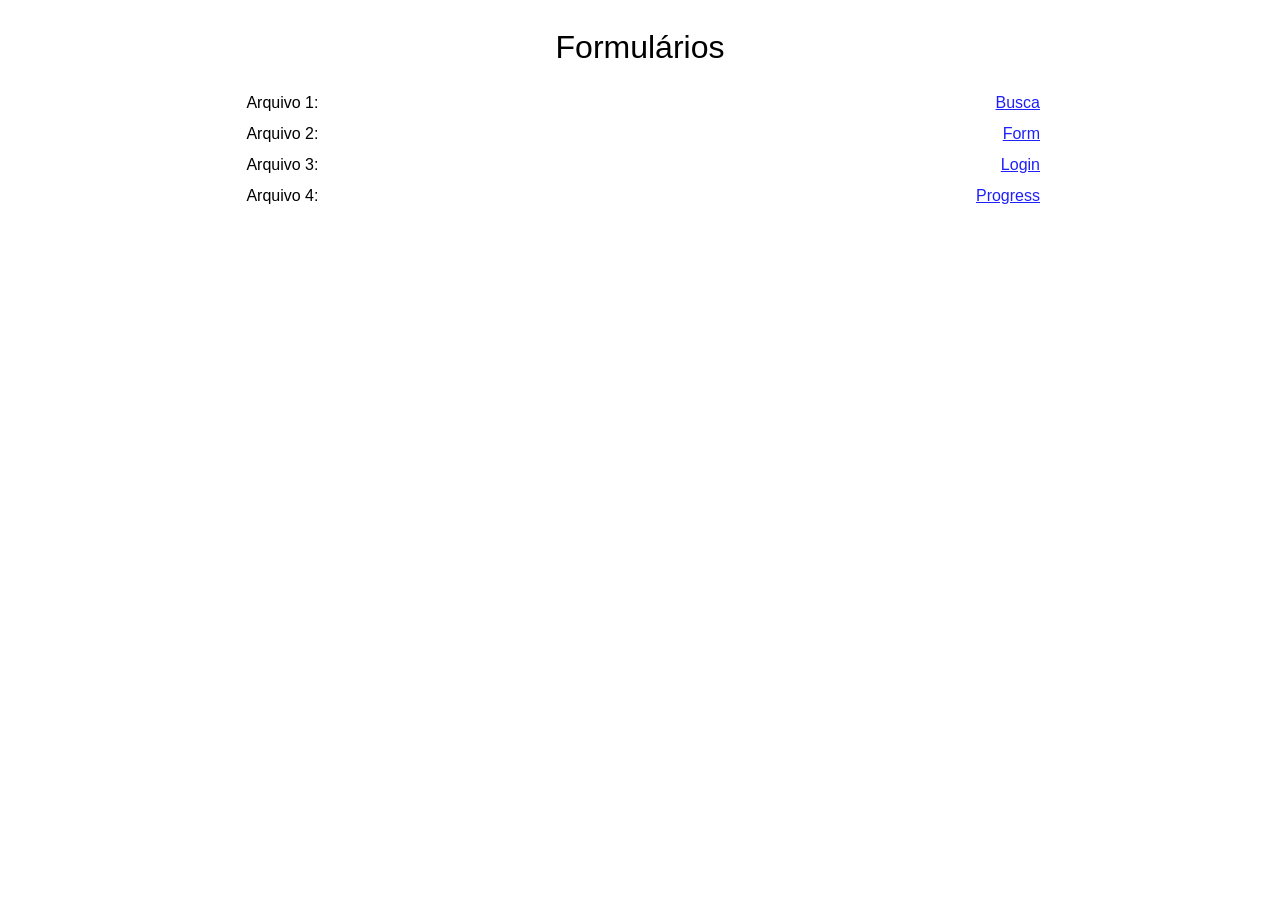
<file: index.html>
<!DOCTYPE html>
<html lang="pt-br">
<head>
    <meta charset="UTF-8">
    <meta name="viewport" content="width=device-width, initial-scale=1.0">
    <title>Páginas</title>

    <style>
        body{
            font-family: 'Segoe UI', Tahoma, Geneva, Verdana, sans-serif;
            display: flex;
            justify-content: center;
            align-items: center;
            flex-direction: column;
        }
        h1{
            font-weight: 400;
        }
        div{
            display: flex;
            flex-direction: column;
        }
        article{
            display: flex;
            justify-content: space-between;
            align-items: center;
            width: 20em;
        }
        @media screen and (min-width: 48em){
            article{
                width: 32em;
            }
        }
        @media screen and (min-width: 64em){
            article{
                width: 50em;
            }
        }
        a{
            color: #1f1ffa;
            text-decoration: underline;
        }
        a:hover{
            color: #0e0ea8;
            font-size: 1.01em;
        }
        p{
            margin: .4em;
        }
    </style>
</head>
<body>
    <h1>Formulários</h1>

    <div>
        <article>
            <p>Arquivo 1:</p>
            <a href="./pages/busca.html" target="_blank">Busca</a>
        </article>

        <article>
            <p>Arquivo 2:</p>
            <a href="./pages/form.html" target="_blank">Form</a>
        </article>

        <article>
            <p>Arquivo 3:</p>
            <a href="./pages/login.html" target="_blank">Login</a>
        </article>

        <article>
            <p>Arquivo 4:</p>
            <a href="./pages/progress.html" target="_blank">Progress</a>
        </article>
    </div>
    
</body>
</html>
</file>
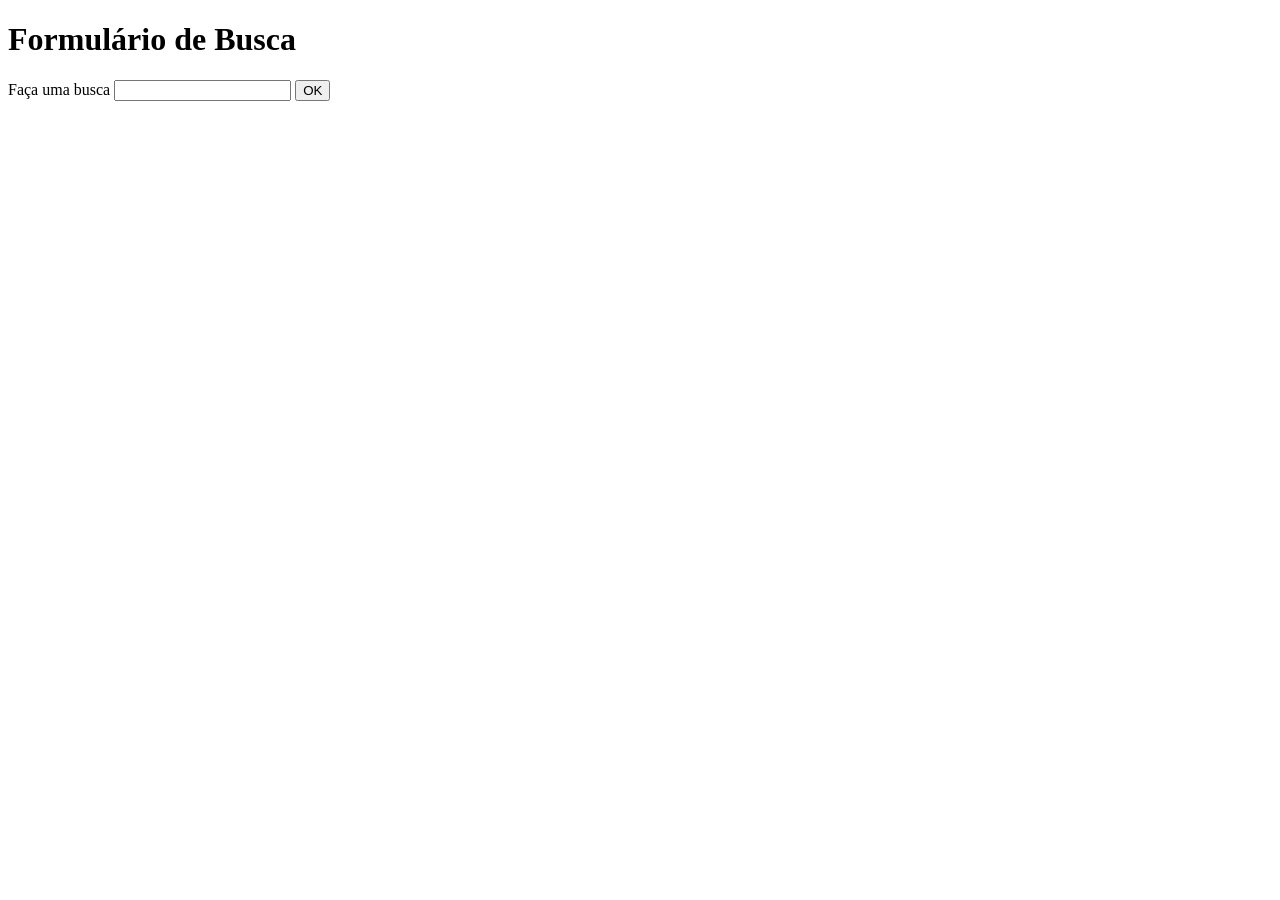
<file: pages/busca.html>
<!DOCTYPE html>
<html lang="pt-br">
<head>
    <meta charset="UTF-8">
    <meta name="viewport" content="width=device-width, initial-scale=1.0">
    <link rel="shortcut icon" href="../images/buscaicon.png" type="image/x-icon">
    <title>Formulário de Busca</title>
</head>
<body>
    
    <h1>Formulário de Busca</h1>
    <form action="https://www.google.com/search" method="get" target="_blank">
        <label for="busca">Faça uma busca</label>
        <input type="text" name="q" id="busca">
        <input type="submit" value="OK">
    </form>

</body>
</html>
</file>
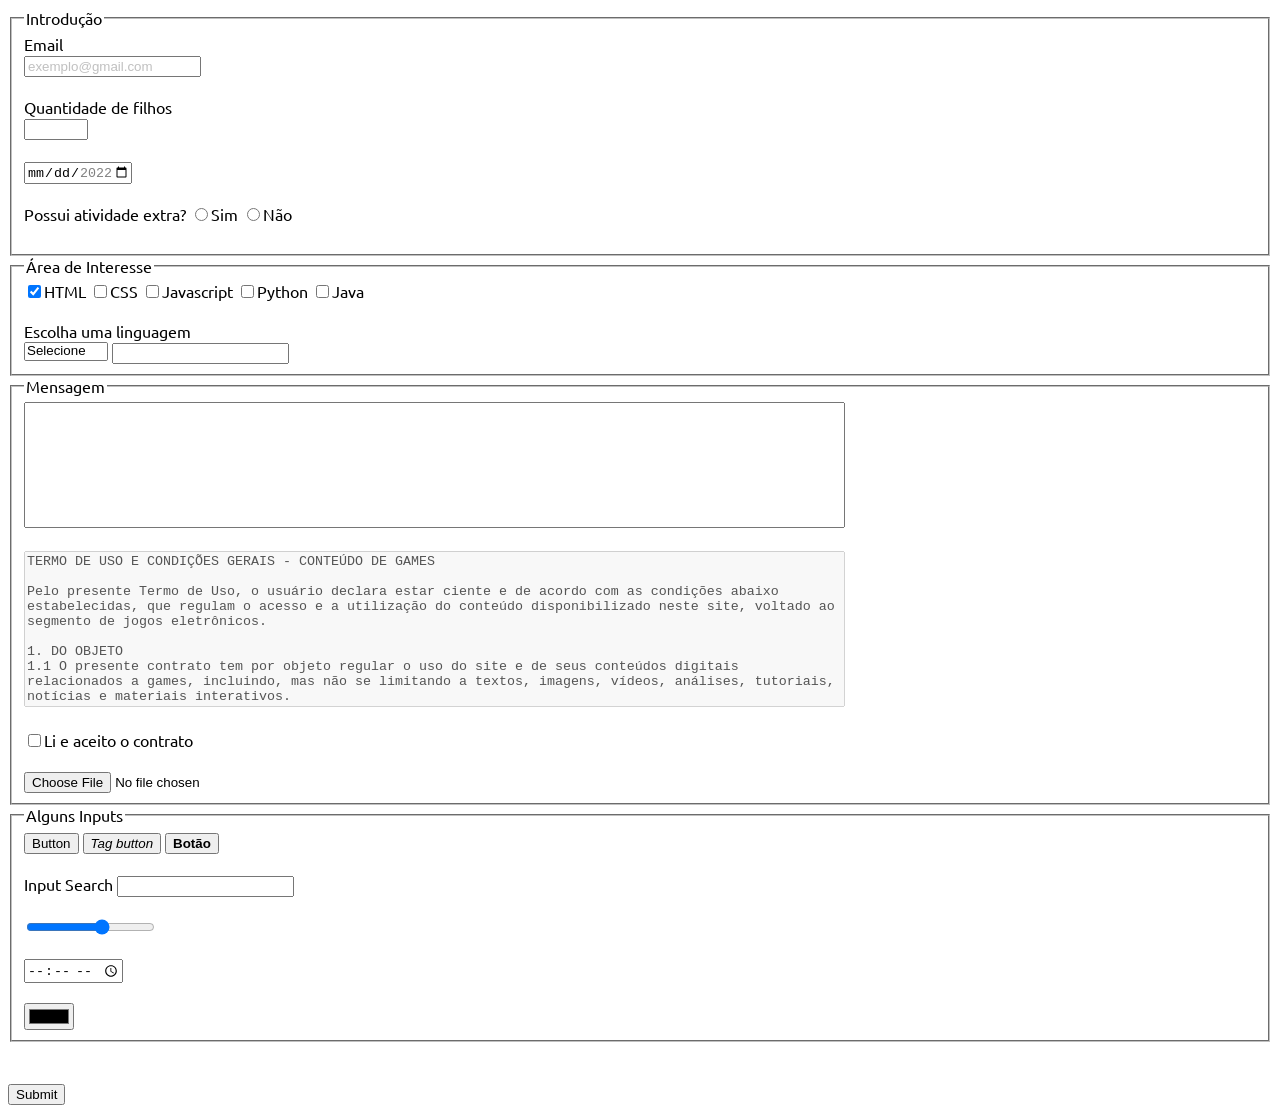
<file: pages/form.html>
<!DOCTYPE html>
<html lang="pt-br">
  <head>
    <meta charset="UTF-8" />
    <meta name="viewport" content="width=device-width, initial-scale=1.0" />
    <link rel="shortcut icon" href="../images/iconform.png" type="image/x-icon">
    <title>Formulário</title>
  </head>

  <style>
    @import url('https://fonts.googleapis.com/css2?family=Sora:wght@100..800&family=Ubuntu:ital,wght@0,300;0,400;0,500;0,700;1,300;1,400;1,500;1,700&display=swap');

    body{
        font-family: "Ubuntu", sans-serif;
    }
    textarea{
        resize: none;
    }
    input::placeholder{
        opacity: 45%;
    }
  </style>

  <body>
    <form action="">
      <!-- PRIMEIRA PARTE DO FORMULÁRIO -->
      <fieldset>
        <legend>Introdução</legend>

        <label for="email">Email</label><br />
        <input type="email" name="email" required id="email" maxlength="100" placeholder="exemplo@gmail.com"/>
        <br /><br />

        <label for="filhos">Quantidade de filhos</label><br />
        <input type="number" id="filhos" min="0" max="1000" /><br><br>
        <input type="date" min="2022-01-15" max="2022-12-15" />
        <br /><br />

        Possui atividade extra?
        <label> <input type="radio" name="atvExtra" value="s" />Sim </label>
        <label> <input type="radio" name="atvExtra" value="n" />Não </label>
        <br /><br />
      </fieldset>

      <!-- SEGUNDA PARTE DO FORMULÁRIO -->
      <fieldset>
        <legend>Área de Interesse</legend>
        <label>
          <input type="checkbox" name="interesse" value="html" checked/>HTML
        </label>
        <label>
          <input type="checkbox" name="interesse" value="css" />CSS
        </label>
        <label>
          <input type="checkbox" name="interesse" value="javascript"/>Javascript
        </label>
        <label>
          <input type="checkbox" name="interesse" value="python" />Python
        </label>
        <label>
          <input type="checkbox" name="interesse" value="java" />Java
        </label>
        <br /><br />

        <label>Escolha uma linguagem
            <br>
          <select name="linguagem" required multiple size="1">
              <option value="">Selecione</option>
            
            <optgroup label="frontend">
            <option value="html">HTML</option>
            <option value="css">CSS</option>
            <option value="javasacript">Javascript</option>
            </optgroup>

            <optgroup label="backend">
                <option value="php">PHP</option>
                <option value="cplus">C++</option>
                <option value="csharp">C#</option>
                <option value="rust">Rust</option>
            </optgroup>

          </select>

          <input type="text" list="languageList">
          <datalist id="languageList">
            <option value="HTML">
            <option value="CSS">
            <option value="Javascript">
            <option value="Java">
            <option value="Python">
            <option value="PHP">
          </datalist>
        </label>
      </fieldset>

      <!-- TERCEIRA PARTE DO FORMULÁRIO -->
      <fieldset>
        <legend>Mensagem</legend>
        <textarea name="msg" id="" cols="100" rows="8" maxlength="400"></textarea>
        <br><br>
        <textarea cols="100" rows="10" disabled>TERMO DE USO E CONDIÇÕES GERAIS - CONTEÚDO DE GAMES

Pelo presente Termo de Uso, o usuário declara estar ciente e de acordo com as condições abaixo estabelecidas, que regulam o acesso e a utilização do conteúdo disponibilizado neste site, voltado ao segmento de jogos eletrônicos.

1. DO OBJETO
1.1 O presente contrato tem por objeto regular o uso do site e de seus conteúdos digitais relacionados a games, incluindo, mas não se limitando a textos, imagens, vídeos, análises, tutoriais, notícias e materiais interativos.
1.2 O conteúdo disponibilizado possui caráter exclusivamente informativo, educativo e recreativo, não constituindo aconselhamento técnico, profissional ou comercial.

2. DO ACESSO E USO
2.1 O acesso ao site é facultado ao usuário, que se compromete a utilizá-lo de forma lícita, ética e em conformidade com a legislação vigente.
2.2 É vedada a utilização do site para fins ilícitos, fraudulentos, ofensivos, discriminatórios ou que violem direitos de terceiros.

3. DA PROPRIEDADE INTELECTUAL
3.1 Todo o conteúdo disponibilizado é protegido pela legislação de direitos autorais e de propriedade intelectual.
3.2 É proibida a reprodução, distribuição, modificação ou exploração comercial do conteúdo sem autorização expressa do responsável pelo site.
3.3 Marcas, nomes comerciais e personagens de jogos pertencem a seus respectivos titulares, sendo mencionados apenas para fins informativos.

4. DAS RESPONSABILIDADES
4.1 O usuário é integralmente responsável pelas informações, comentários ou conteúdos que vier a publicar ou interagir no site.
4.2 O site não se responsabiliza por danos diretos ou indiretos decorrentes do uso indevido das informações disponibilizadas.

5. DAS MODIFICAÇÕES E SUSPENSÃO
5.1 O site reserva-se o direito de modificar, suspender ou encerrar, a qualquer tempo, o acesso ou o conteúdo disponibilizado, sem aviso prévio.
5.2 Este Termo poderá ser alterado a qualquer momento, sendo responsabilidade do usuário consultá-lo periodicamente.

6. DA ACEITAÇÃO
6.1 Ao utilizar este site, o usuário declara ter lido, compreendido e aceitado integralmente todas as disposições deste Termo de Uso.</textarea>
        <label for="contrato"><br><br>
            <input type="checkbox" id="contrato">Li e aceito o contrato
        </label>
        <br><br>

        <input type="file">
      </fieldset>

      <!-- TESTES EM INPUTS NO FORMULÁRIO -->
      <fieldset>
        <legend>Alguns Inputs</legend>
      <input type="hidden" value="abc123">

      <input type="button" value="Button">
      <button type="submit"><i>Tag button</i></button>
      <button type="button"><b>Botão</b></button>
      <br><br>

      <label for="">Input Search</label>
      <input type="search">
      <br><br>

      <input type="range" min="0" max="10" step="2">
      <br><br>

      <input type="time">
      <br><br>

      <input type="color">
      </fieldset>

      <br><br>
      <input type="submit" />
    </form>
  </body>
</html>
</file>
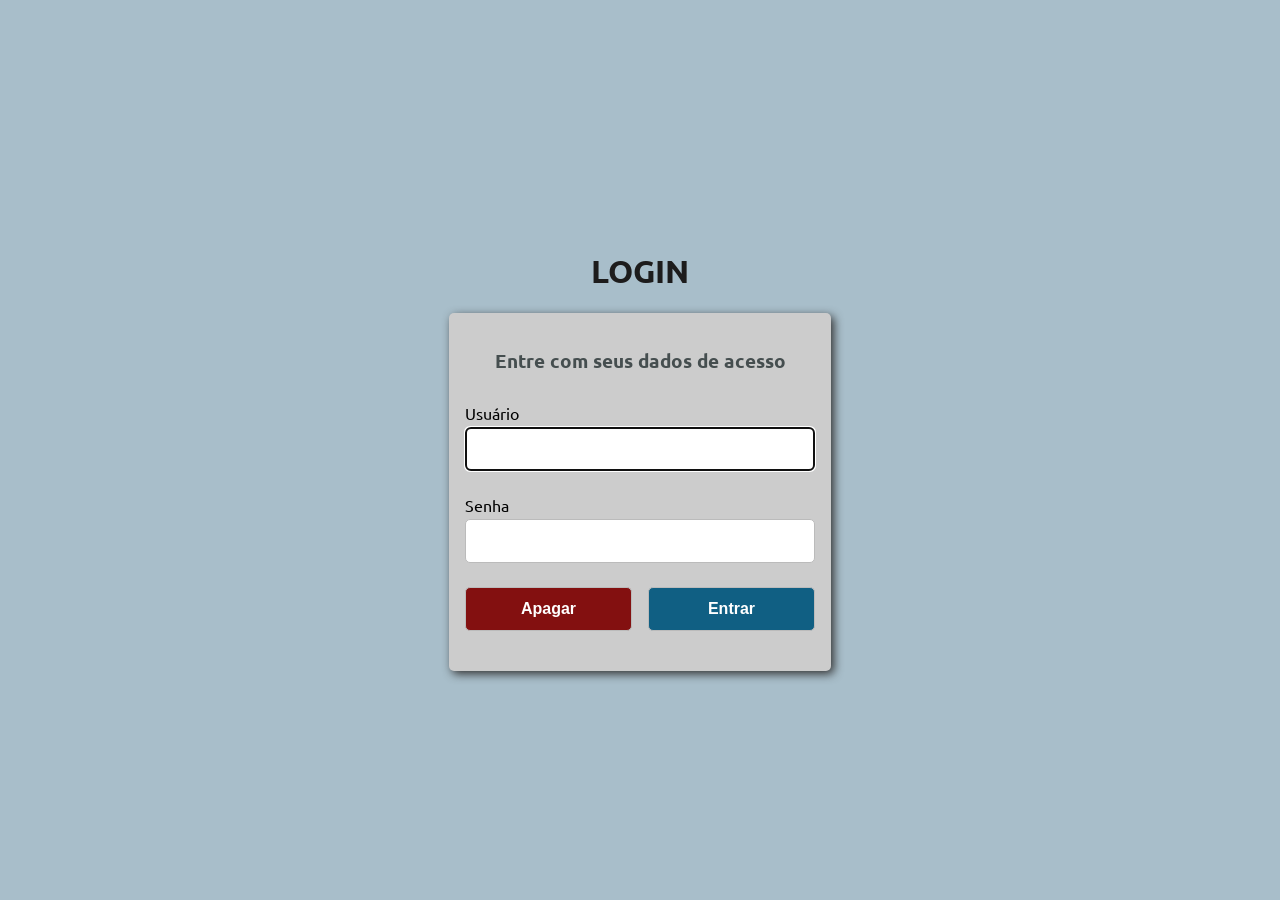
<file: pages/login.html>
<!DOCTYPE html>
<html lang="pt-br">
<head>
    <meta charset="UTF-8">
    <meta name="viewport" content="width=device-width, initial-scale=1.0">
    <link rel="stylesheet" href="../css/login.css">
    <link rel="shortcut icon" href="../images/loginicon.png" type="image/x-icon">
    <title>Login</title>
</head>
<body>
    
    <h1>Login</h1>

    <form action="#" method="post">
        <fieldset>
            <legend>Entre com seus dados de acesso</legend>

            <label for="user">Usuário</label>
            <input type="text" id="user" required autofocus>

            <label for="pass">Senha</label>
            <input type="password" id="pass" required>

            <div class="actions">
                <input type="reset" value="Apagar" class="btn2 btn--apagar">
                <input type="submit" value="Entrar" class="btn2">
            </div>
        </fieldset>
    </form>

</body>
</html>
</file>
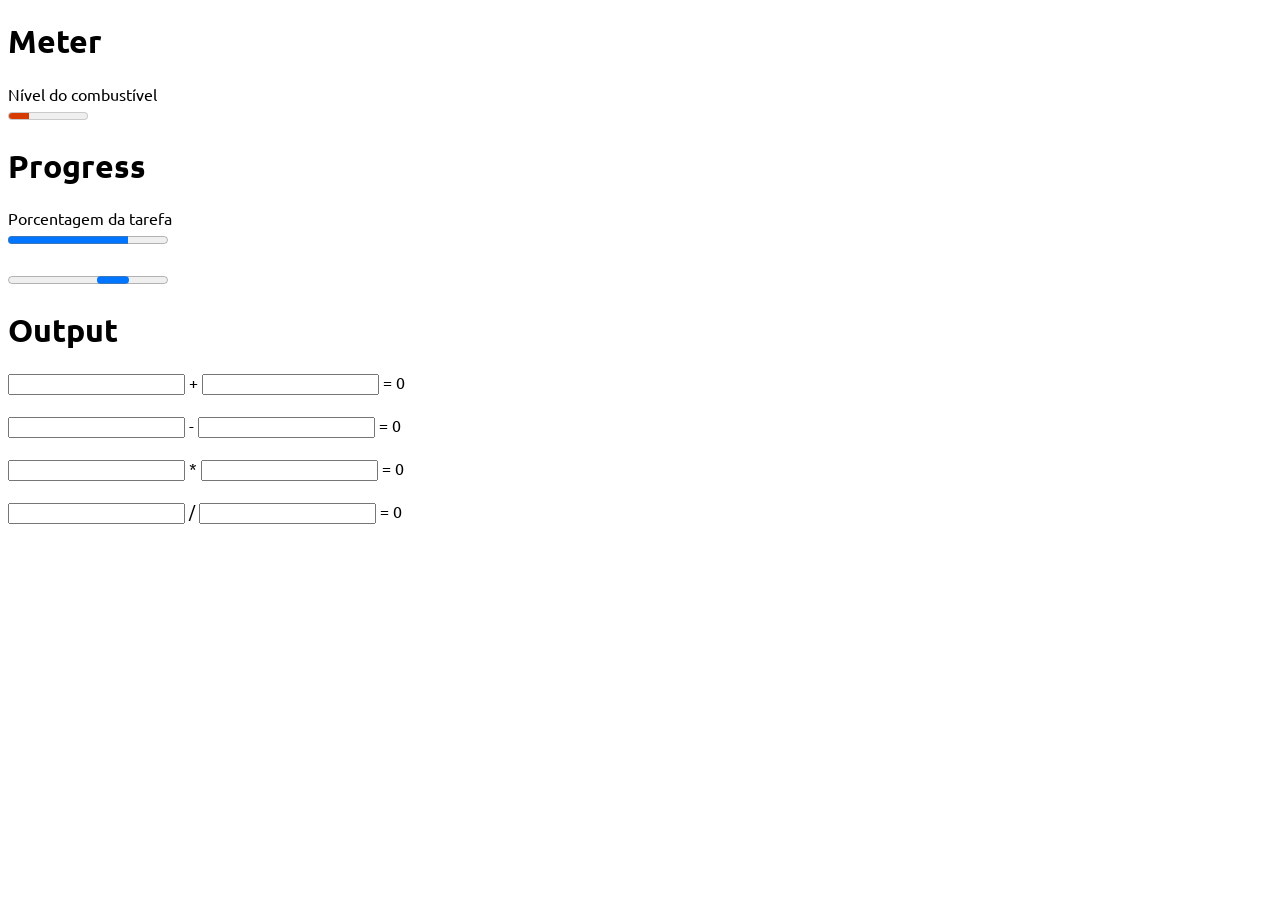
<file: pages/progress.html>
<!DOCTYPE html>
<html lang="pt-br">
<head>
    <meta charset="UTF-8">
    <meta name="viewport" content="width=device-width, initial-scale=1.0">
    <title>Progress e Meter</title>
      <style>
    @import url('https://fonts.googleapis.com/css2?family=Sora:wght@100..800&family=Ubuntu:ital,wght@0,300;0,400;0,500;0,700;1,300;1,400;1,500;1,700&display=swap');

    body{
        font-family: "Ubuntu", sans-serif;
    }
  </style>
</head>
<body>
    <h1>Meter</h1>

    <label for="combustivel">Nível do combustível</label><br>
    <meter id="combustivel" min="0" max="100" low="30" high="90" value="25" optimum="95"></meter>

    <h1>Progress</h1>

    <label> Porcentagem da tarefa <br>
    <progress max="100" value="75"> 75% </progress>
    </label><br><br>
    <progress></progress>

    <h1>Output</h1>
    <form oninput="result.value = Number(a.value) + Number(b.value)">
        <input type="number" name="a" id="a"> +
        <input type="number" name="b" id="b"> =
        <output name="result" for="a b">0</output>
    </form><br>
    <form oninput="result.value=a.value-b.value">
        <input type="number" name="a" id="a"> -
        <input type="number" name="b" id="b"> =
        <output name="result" for="a b">0</output>
    </form><br>
    <form oninput="result.value=a.value*b.value">
        <input type="number" name="a" id="a"> *
        <input type="number" name="b" id="b"> =
        <output name="result" for="a b">0</output>
    </form><br>
    <form oninput="result.value=a.value/b.value">
        <input type="number" name="a" id="a"> /
        <input type="number" name="b" id="b"> =
        <output name="result" for="a b">0</output>
    </form>
</body>
</html>
</file>
<file: css/login.css>
@import url('https://fonts.googleapis.com/css2?family=Sora:wght@100..800&family=Ubuntu:ital,wght@0,300;0,400;0,500;0,700;1,300;1,400;1,500;1,700&display=swap');

html{
    background-color: #a8beca;
    font-family: "Ubuntu", sans-serif;
}

body{
    display: flex;
    flex-direction: column;
    justify-content: center;
    align-items: center;
    min-height: 100vh;
    margin: 0;

}

h1{
    text-transform: uppercase;
    color: #1d1c1c;
}

form{
    width: 350px;
    padding: 1em;
    background-color: #ccc;
    border-radius: 5px;
    box-shadow: 3px 3px 10px #333;
}

fieldset{
    border: none;
    padding: 0;
    margin: 0;
}

label{
    margin-bottom: .25em;
}

input,
label{
    display: block;
    width: 100%;
    box-sizing: border-box;
}

input{
    padding: .75em;
    border-radius: 5px;
    margin-bottom: 1.5em;
    border: 1px solid #bbb;
    font-size: 1em;
}

legend{
    padding: 1em;
    text-align: center;
    font-weight: bold;
    color: #454e4f;
    font-size: 1.2em;
    margin-bottom: .5em;
}

.btn{
    width: fit-content;
    margin-left: auto;
    cursor: pointer;
    background-color: #105f83;
    color: #fff;
    font-weight: bold;
}

.actions{
    display: flex;
    gap: 1em;
}

.btn2{
    cursor: pointer;
    background-color: #105f83;
    color: #fff;
    font-weight: bold;
}

.btn--apagar{
    background-color: #831010;
}
</file>
